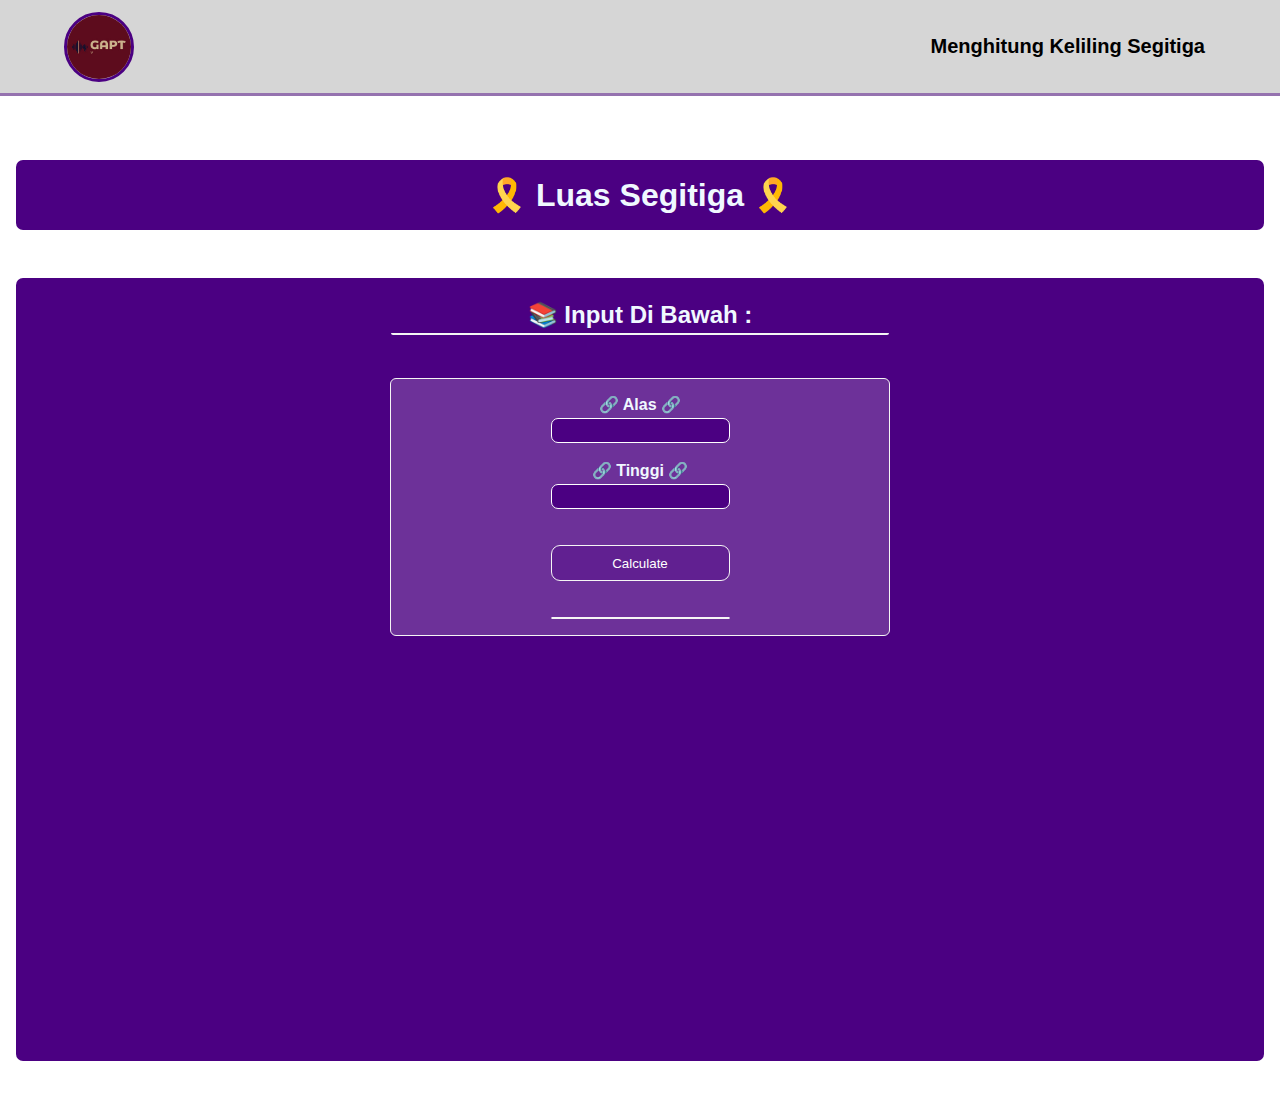
<file: index.html>
<!DOCTYPE html>
<html lang="en">
<head>
  <meta charset="UTF-8">
  <meta name="viewport" content="width=device-width, initial-scale=1.0">
  <link rel="stylesheet" href="/style/style.css">
  <link rel="stylesheet" href="/style/main.css">
  <title>404 Not Found</title>
</head>
<body>
  <nav>
    <div class="logo">
      <img src="/Image/web-logo.png" alt="My-Logo">
    </div>

    <ul class="menu-nav">
      <li class="list-nav"><a href="index2.html"> Menghitung Keliling Segitiga</a></li>
    </ul>
  </nav>

  <main>
    <div class="h1-main">
      <h1 class="h1-text">🎗️ Luas Segitiga 🎗️</h1>
    </div>

    <div class="main-content">
      <br>
      <div class="a"><h2 class="h2"> 📚 Input Di Bawah :</h2></div>

      <br>
      <div class="variabel">
        <p class="text">🔗 Alas 🔗</p>
        <input type="number" class="input-1" inputmode="numeric" id="alas"> 
        <br>
        <p class="text">🔗 Tinggi 🔗</p>
        <input type="number" class="input-1"  inputmode="numeric" id="tinggi">
        <br>
        <br>
        <button class="btn-sub" id="count"">Calculate</button>
        <br>
        <br>
        <h3 style="text-align: center; color: whitesmoke; font-family: 'Segoe UI', Tahoma, Geneva, Verdana, sans-serif; font-size: 20px;" id="hasil"></h3>
      </div>
    </div>
  </main>
  <br>
  <br>
  <script src="system/main.js"></script>
</body>
</html>
</file>
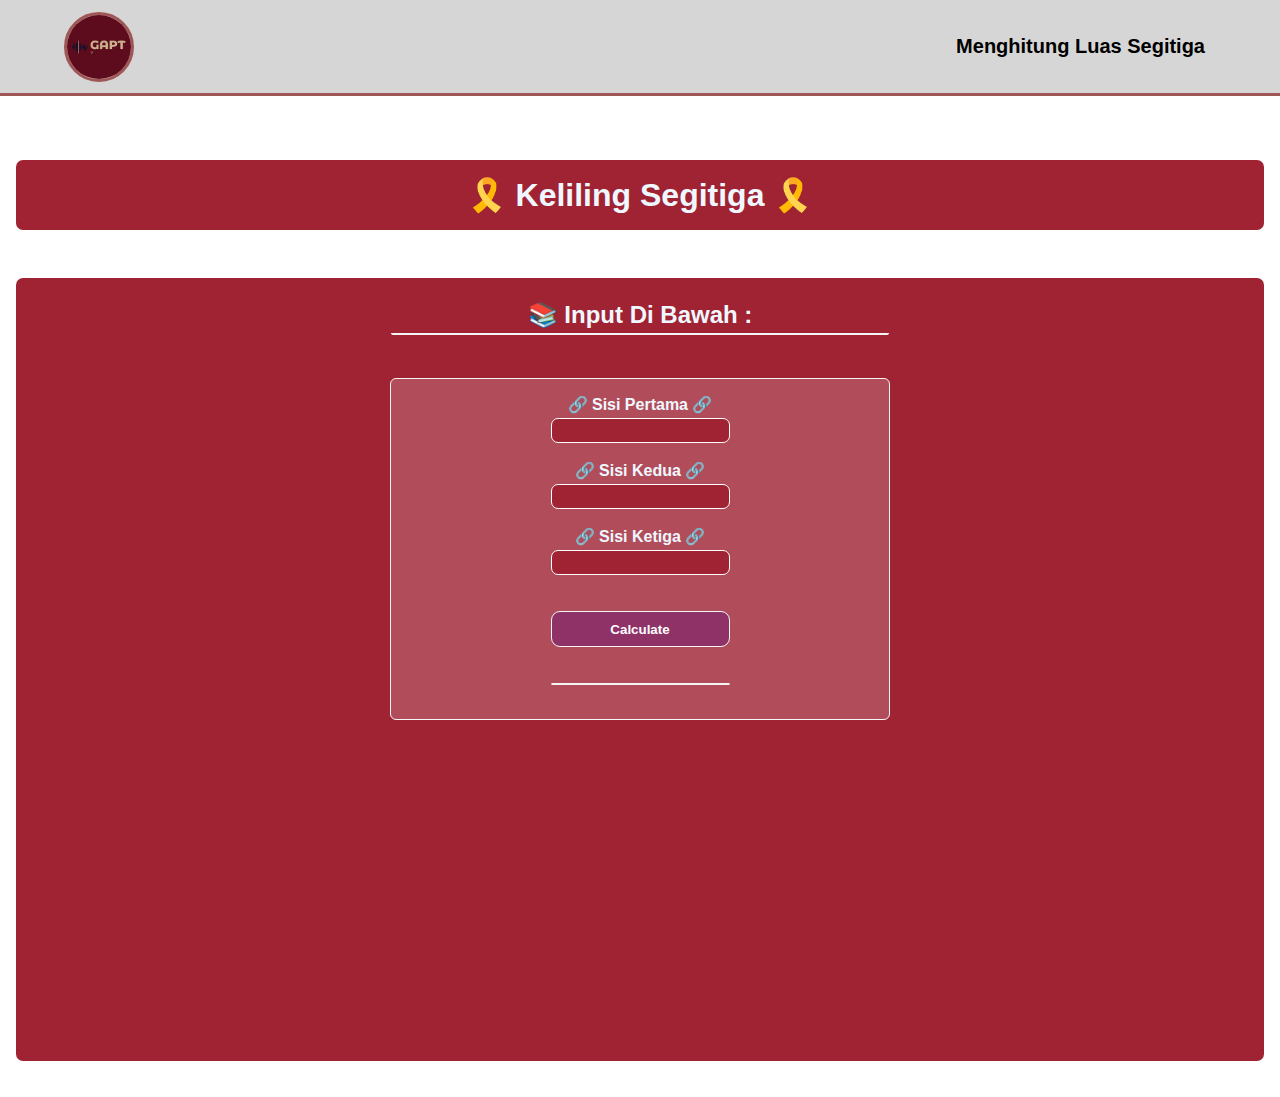
<file: index2.html>
<!DOCTYPE html>
<html lang="en">
<head>
  <meta charset="UTF-8">
  <meta name="viewport" content="width=device-width, initial-scale=1.0">
  <link rel="stylesheet" href="/style/style2.css">
  <link rel="stylesheet" href="/style/main2.css">
  <title>404 Not Found</title>
</head>
<body>
  <nav>
    <div class="logo">
      <img src="/Image/web-logo.png" alt="My-Logo">
    </div>

    <ul class="menu-nav">
      <li class="list-nav"><a href="index.html"> Menghitung Luas Segitiga</a></li>
    </ul>
  </nav>

  <main>
    <div class="h1-main">
      <h1 class="h1-text">🎗️ Keliling Segitiga 🎗️</h1>
    </div>

    <div class="main-content">
      <br>
      <div class="a"><h2 class="h2"> 📚 Input Di Bawah :</h2></div>

      <br>
      <div class="variabel">
        <p class="text">🔗 Sisi Pertama 🔗</p>
        <input type="text" class="input-1" inputmode="numeric" id="s1"> 
        <br>
        <p class="text">🔗 Sisi Kedua 🔗</p>
        <input type="text" class="input-1"  inputmode="numeric" id="s2">
        <br>
        <p class="text">🔗 Sisi Ketiga 🔗</p>
        <input type="text" class="input-1"  inputmode="numeric" id="s3">
        <br>
        <br>
        <button class="btn-sub" id="count"">Calculate</button>
        <br>
        <br>
        <h3 style="text-align: center; color: whitesmoke; font-family: 'Segoe UI', Tahoma, Geneva, Verdana, sans-serif; font-size: 20px;" id="hasil"></h3>
        <br>
      </div>
    </div>
  </main>
  <br>
  <br>
  <script src="system/second.js"></script>
</body>
</html>
</file>
<file: style/style.css>
* {
  margin: 0%;
  padding: 0%;
  box-sizing: border-box;
}

nav {
  background-color: rgba(128, 128, 128, 0.32);
  font-family: 'Segoe UI', Tahoma, Geneva, Verdana, sans-serif;
  display: flex;
  justify-content: space-between;
  height: 6rem;
  margin-bottom: 4rem;
  position: static;
  position: -webkit-sticky;
  top: 0%;
  border-bottom: 3px solid rgba(76, 0, 130, 0.466) ;
}

.logo {
display: grid;
align-items: center;
margin-left: 4rem;
}

.logo>img {
  width: 70px;
  border-radius: 50px;
  border: 3px solid indigo;
}

.menu-nav {
  display: grid;
  align-items: center;
  margin-right: 4rem;
}

li,a {
  color: black;
  text-decoration: none;
  list-style: none;
  font-family: 'Segoe UI', Tahoma, Geneva, Verdana, sans-serif;
  font-size: 20px;
}

a{
  border: 1px solid transparent;
  padding: 5px 10px;
  font-weight: 600;
  border-radius: 6px;
  transition: all;
}

a:hover{
  border: 1px solid transparent;
  background-color: indigo;
  padding: 5px 10px;
  color: white;
  font-weight: 600;
  transition-duration: 2s 
}
</file>
<file: style/main.css>
* {
  font-family: 'Segoe UI', Tahoma, Geneva, Verdana, sans-serif;
}

.h1-main {
  background-color: indigo;
  padding: 1rem;
  margin: 0rem 1rem 0rem 1rem;
  border-radius: 7px;
}

.h1-text {
  color: aliceblue;
  font-family: 'Segoe UI', Tahoma, Geneva, Verdana, sans-serif;
  text-align: center;
}


.main-content {
height: 87vh;
margin: 3rem 1rem 0rem 1rem;
background-color: indigo;
border: whitesmoke;
border-radius: 7px;
font-family: 'Segoe UI', Tahoma, Geneva, Verdana, sans-serif;
}

.a {
  color: aliceblue;
    text-align: center;
    border-bottom: 1px solid whitesmoke;
    border: 1px solid rgba(0, 0, 0, 0);
    margin: 0% 30% 0% 30%;
}

.h2 {
  border-bottom: 2px solid whitesmoke;
  border-radius: 2px;
  padding: 4px;
}

.variabel {
  display: grid;
  justify-content: center;
  background-color: rgba(245, 245, 245, 0.201);
  border: 1.3px solid whitesmoke;
  border-radius: 6px;
  margin: 1.5rem 30% 0% 30%;
  padding: 1rem 0px 1rem 0px;
}

.text {
  color: aliceblue;
  font-weight: 600;
  font-family: 'Segoe UI', Tahoma, Geneva, Verdana, sans-serif;
  text-align: center;
}

.input-1 {
  border-radius: 7px;
  height: 25px;
  border: 1px solid white;
  background-color: indigo;
  margin-top: 4px;
  color: whitesmoke;
}

.input-1:hover{
  transition: 900ms;
  background-color: rgba(245, 245, 245, 0.224);
}

.btn-sub {
  border-radius: 9px;
  padding: 0.6rem;
  background-color: rgba(76, 0, 130, 0.347);
  border: 0.5px solid whitesmoke;
  color: white;
  transition: all;
}

.btn-sub:hover {
  transition-duration: 600ms;
  color: whitesmoke;
  background-color: rgba(220, 20, 60, 0.731);
}

#hasil {
  color: whitesmoke;
  border: 1px solid whitesmoke;
  border-radius: 9px;
  font-family: 'Segoe UI', Tahoma, Geneva, Verdana, sans-serif;
}
</file>
<file: style/style2.css>
* {
  margin: 0%;
  padding: 0%;
  box-sizing: border-box;
}

nav {
  background-color: rgba(128, 128, 128, 0.32);
  font-family: 'Segoe UI', Tahoma, Geneva, Verdana, sans-serif;
  display: flex;
  justify-content: space-between;
  height: 6rem;
  margin-bottom: 4rem;
  position: static;
  position: -webkit-sticky;
  top: 0%;
  border-bottom: 3px solid rgba(139, 34, 34, 0.708) ;
}

.logo {
display: grid;
align-items: center;
margin-left: 4rem;
}

.logo>img {
  width: 70px;
  border-radius: 50px;
  border: 3px solid rgba(139, 34, 34, 0.708);
}

.menu-nav {
  display: grid;
  align-items: center;
  margin-right: 4rem;
}

li,a {
  color: black;
  text-decoration: none;
  list-style: none;
  font-family: 'Segoe UI', Tahoma, Geneva, Verdana, sans-serif;
  font-size: 20px;
}

a{
  border: 1px solid transparent;
  padding: 5px 10px;
  font-weight: 600;
  border-radius: 6px;
  transition: all;
}

a:hover{
  border: 1px solid transparent;
  background-color: rgba(139, 34, 34, 0.708);
  padding: 5px 10px;
  color: white;
  font-weight: 600;
  transition-duration: 2s 
}
</file>
<file: style/main2.css>
* {
  font-family: 'Segoe UI', Tahoma, Geneva, Verdana, sans-serif;
}

.h1-main {
  background-color: #A02334;
  padding: 1rem;
  margin: 0rem 1rem 0rem 1rem;
  border-radius: 7px;
}

.h1-text {
  color: aliceblue;
  font-family: 'Segoe UI', Tahoma, Geneva, Verdana, sans-serif;
  text-align: center;
}


.main-content {
height: 87vh;
margin: 3rem 1rem 0rem 1rem;
background-color:  #A02334;
border: whitesmoke;
border-radius: 7px;
font-family: 'Segoe UI', Tahoma, Geneva, Verdana, sans-serif;
}

.a {
  color: aliceblue;
    text-align: center;
    border-bottom: 1px solid whitesmoke;
    border: 1px solid rgba(0, 0, 0, 0);
    margin: 0% 30% 0% 30%;
}

.h2 {
  border-bottom: 2px solid whitesmoke;
  border-radius: 2px;
  padding: 4px;
}

.variabel {
  display: grid;
  justify-content: center;
  background-color: rgba(245, 245, 245, 0.201);
  border: 1.3px solid whitesmoke;
  border-radius: 6px;
  margin: 1.5rem 30% 0% 30%;
  padding: 1rem 0px 1rem 0px;
}

.text {
  color: aliceblue;
  font-weight: 600;
  font-family: 'Segoe UI', Tahoma, Geneva, Verdana, sans-serif;
  text-align: center;
}

.input-1 {
  border-radius: 7px;
  height: 25px;
  border: 1px solid white;
  background-color:  #A02334;
  margin-top: 4px;
  color: whitesmoke;
}

.input-1:hover{
  transition: 900ms;
  background-color: rgba(245, 245, 245, 0.224);
}

.btn-sub {
  border-radius: 9px;
  padding: 0.6rem;
  background-color: rgba(76, 0, 130, 0.347);
  border: 0.5px solid whitesmoke;
  color: white;
  font-weight: bold;
  transition: all;
}

.btn-sub:hover {
  transition-duration: 600ms;
  color: black;
  font-weight: bold;
  background-color: rgba(245, 245, 245, 0.689);
}

#hasil {
  color: whitesmoke;
  border: 1px solid whitesmoke;
  border-radius: 9px;
  font-family: 'Segoe UI', Tahoma, Geneva, Verdana, sans-serif;
}
</file>
